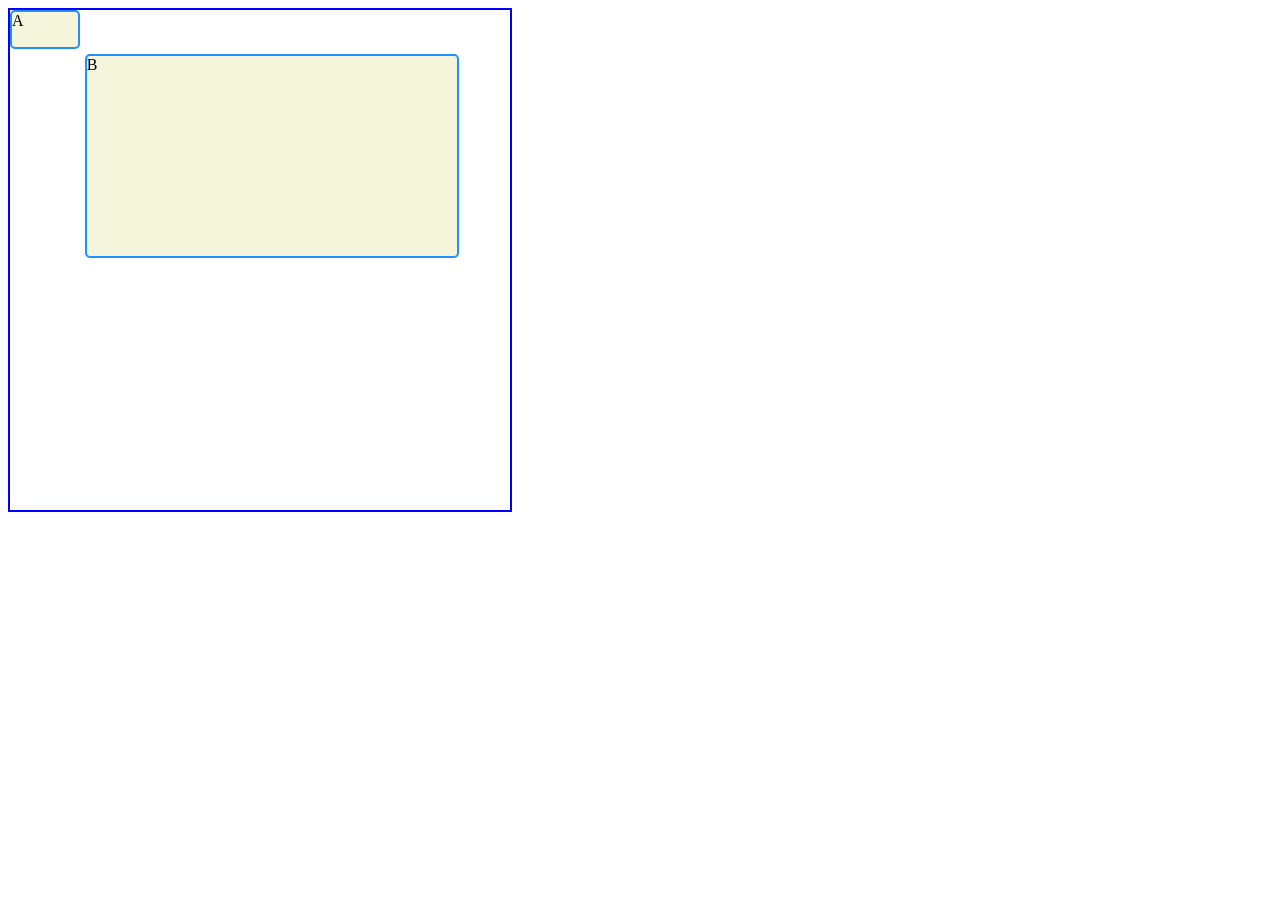
<file: index.html>
<!DOCTYPE html>
<html>
<head>
	<meta charset="utf-8">
	<meta name="viewport" content="width=device-width, initial-scale=1">
	<title>Responsive Web Page Fundamental</title>
	<link rel="stylesheet" type="text/css" href="./styles.css">
</head>
<body>
	<div class="grid">
    <div class="box a">A</div>
    <div class="box b">B</div> 
  </div>
</body>
</html>
</file>
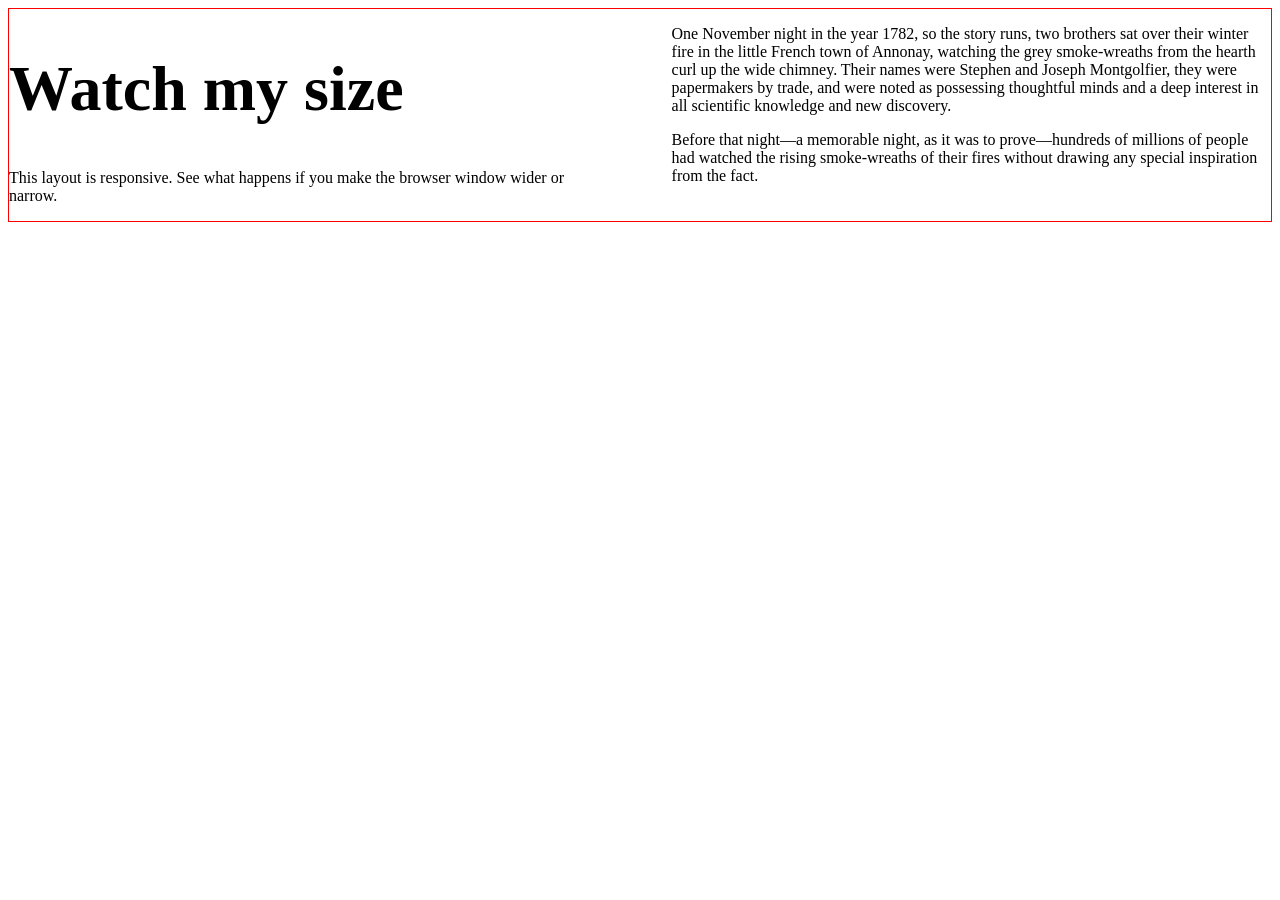
<file: mdn/index.html>
<!DOCTYPE html>
<html>
<head>
  <meta charset="utf-8">
  <meta name="viewport" content="width=device-width, initial-scale=1">
  <title>
    Responsive Layout With Flexbox
  </title>
  <style>
      .wrapper {
        border: 1px solid red;
      }

      h1 {
        font-size: 1em;
      }
      @media screen and (width >= 600px) {
      /* with flex-box */
       /* .wrapper {
          display: flex;
        }

        .col1 {
          flex: 1;
          margin-right: 5%;
        }

        .col2 {
          flex: 2;
        }*/

        /* with grid  */
        h1 {
          font-size: 4em;
        }
        .wrapper {
          display: grid;
          grid-template-columns: 1fr 1fr;
          column-gap: 5%;
        }
    }
  </style>
</head>
<body>
  <div class="wrapper">
  <div class="col1">
    <h1>Watch my size</h1>
    <p>
      This layout is responsive. See what happens if you make the browser window
      wider or narrow.
    </p>
  </div>
  <div class="col2">
    <p>
      One November night in the year 1782, so the story runs, two brothers sat
      over their winter fire in the little French town of Annonay, watching the
      grey smoke-wreaths from the hearth curl up the wide chimney. Their names
      were Stephen and Joseph Montgolfier, they were papermakers by trade, and
      were noted as possessing thoughtful minds and a deep interest in all
      scientific knowledge and new discovery.
    </p>
    <p>
      Before that night—a memorable night, as it was to prove—hundreds of
      millions of people had watched the rising smoke-wreaths of their fires
      without drawing any special inspiration from the fact.
    </p>
  </div>
</div>
</body>
</html>
</file>
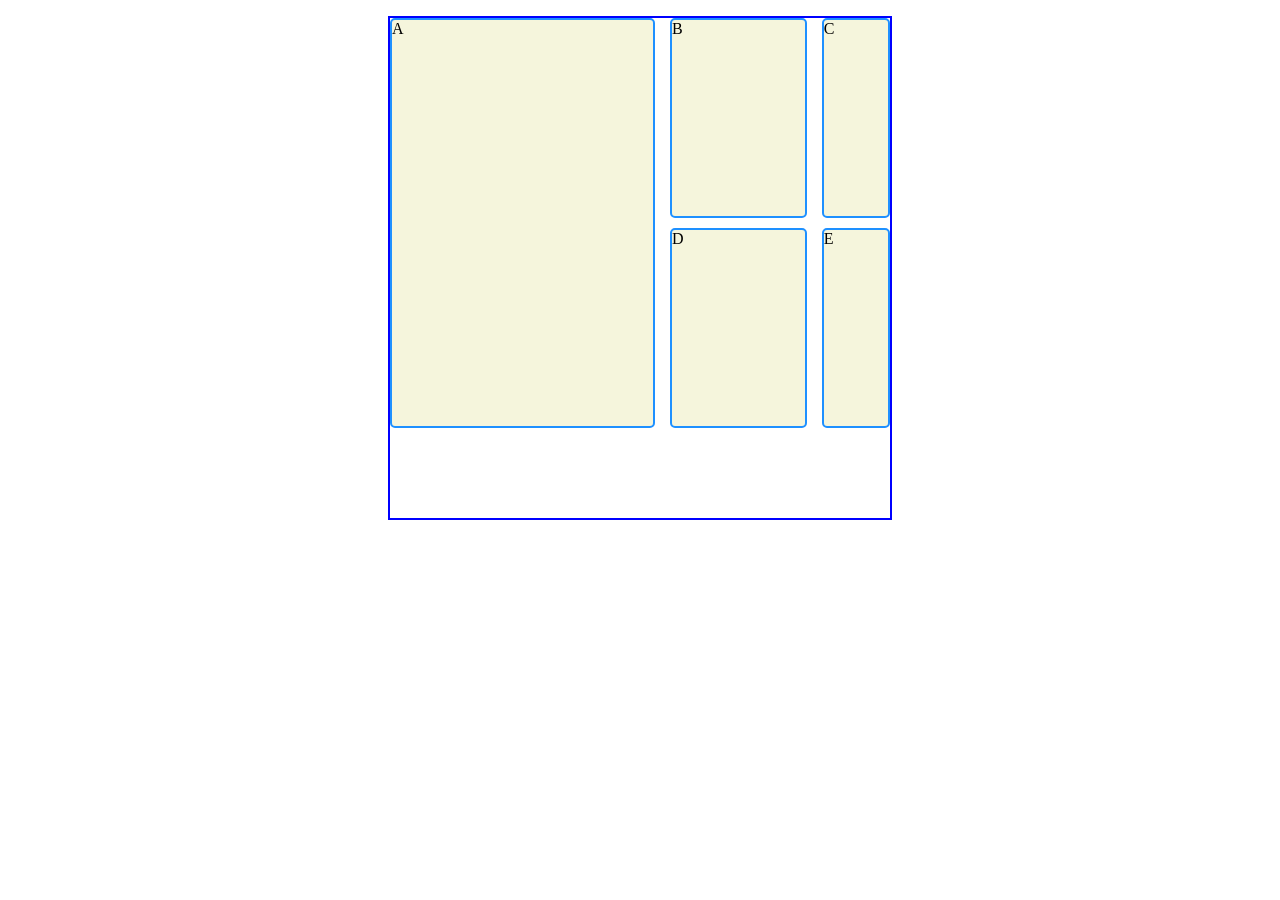
<file: grid.html>
<!DOCTYPE html>
<html>
<head>
  <link rel='stylesheet' href='grid-styles.css'></head>
<body>
  <div class="grid">
    <div class="box a">A</div>
    <div class="box b">B</div>
    <div class="box c">C</div>
    <div class="box d">D</div>
    <div class="box e">E</div>
  </div>
</body>

</html>
</file>
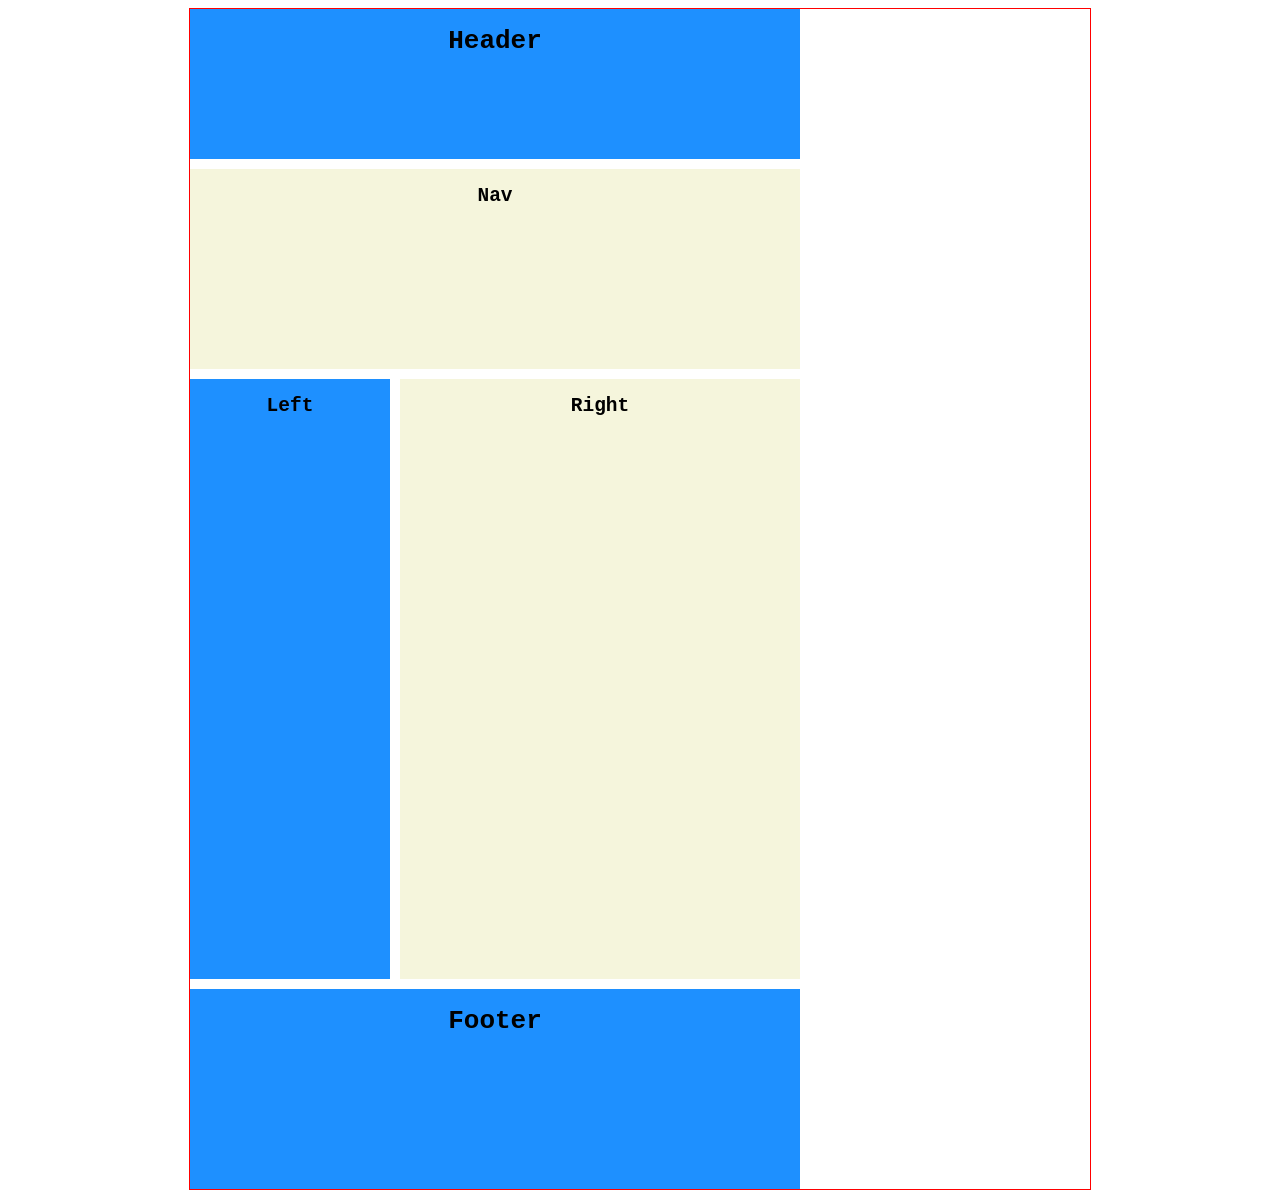
<file: savory/grid-area.html>
<!-- grid-area.html -->
<!DOCTYPE html>
<html>
<head>
	<meta charset="utf-8">
	<meta name="viewport" content="width=device-width, initial-scale=1">
	<title>Grid Area</title>
	<style>
		.container {
		  display: grid;
		  max-width: 900px;
		  border: 1px solid red;
		  position: relative;
		  margin: auto;
		  gap: 10px;
		  grid-template-columns: 200px 400px;
		   grid-template-rows: 150px 200px 600px 200px;
		  grid-template-areas: "header header"
		  					   "nav nav"
		  					   "left right"
		  					   "footer footer"
		}

		h1, h2 {
		  font-family: monospace;
		  text-align: center;
		}

		header {
		  background-color: dodgerblue;
		  grid-area: header;
		}

		nav {
		  background-color: beige;
		  grid-area: nav;
		}

		.left {
		  background-color: dodgerblue;
		  grid-area: left;
		}

		.right {
		  background-color: beige;
		  grid-area: right;
		}

		footer {
		  background-color: dodgerblue;
		  grid-area: footer;
		}
	</style>
</head>
<body>
	<div class="container">
	    <header>
	      <h1>Header</h1>
	    </header>
	    <nav>
	      <h1>Nav</h1>
	    </nav>
	    <section class="left">
	      <h2>Left</h2>
	    </section>
	    <section class="right">
	      <h2>Right</h2>
	    </section>
	    <footer>
	      <h1>Footer</h1>
	    </footer>
  </div>
</body>
</html>
</file>
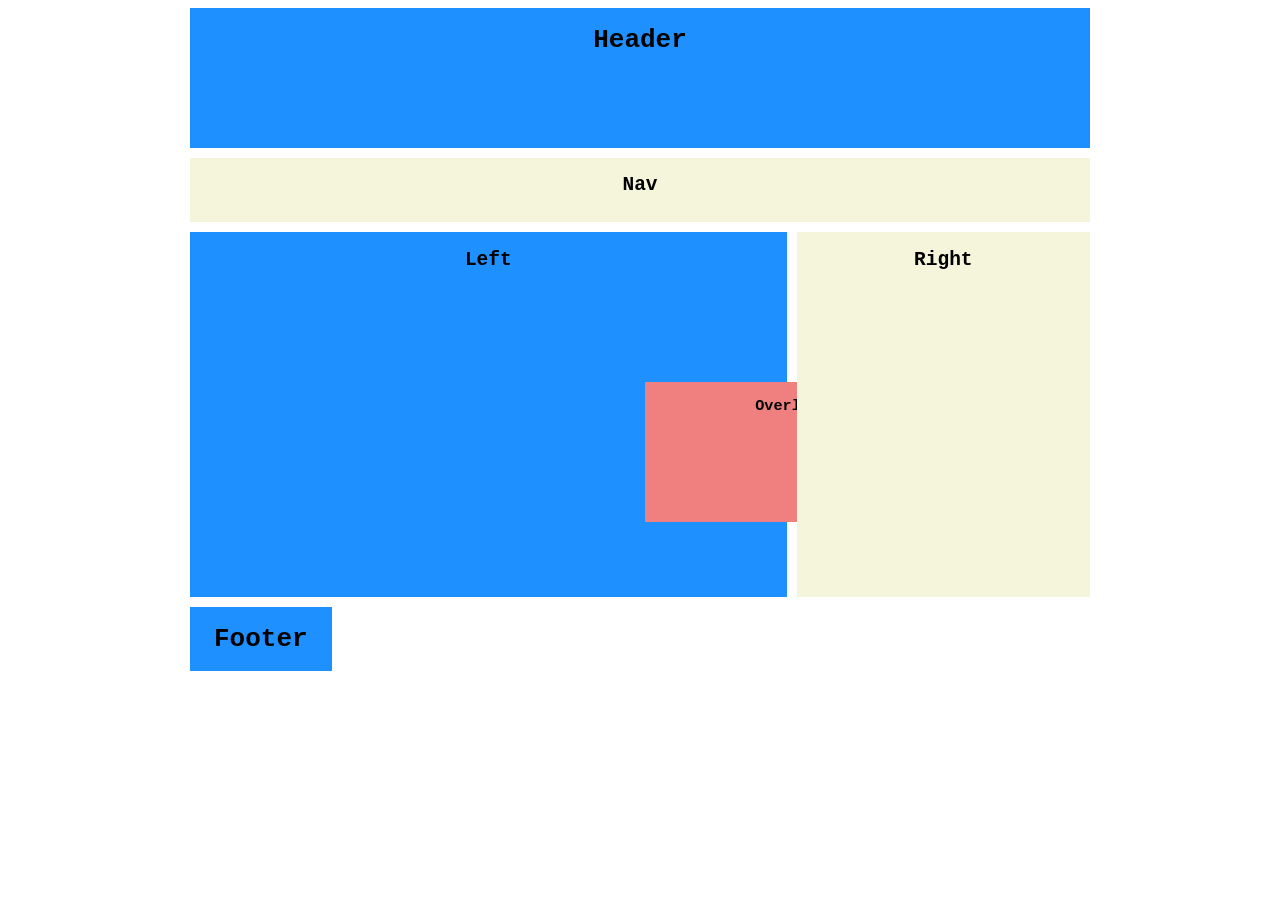
<file: savory/grid-overlapping.html>
<!-- grid-overlapping.html -->

<!DOCTYPE html>
<html>
<head>
	<meta charset="utf-8">
	<meta name="viewport" content="width=device-width, initial-scale=1">
	<title>Overlapping Elements</title>
	<style>
		.container {
		  display: grid;
		  max-width: 900px;
		  position: relative;
		  margin: auto;
		  gap: 10px;
		  grid-template: repeat(12, 1fr) / repeat(6, 1fr);
		}

		h1, h2, h3 {
		  font-family: monospace;
		  text-align: center;
		}

		header {
		  background-color: dodgerblue;
		  grid-area: 1 / 1 / 3 / 7;
		}

		nav {
		  background-color: beige;
		  grid-area: 3 / 1 / 4 / 7;
		}

		.left {
		  background-color: dodgerblue;
		  grid-area: 4 / 1 / 9 / 5;
		}

		.right {
		  background-color: beige;
		  grid-area: 4 / 5 / 9 / 7 ;
		}

		.overlap {
		  background-color: lightcoral;
		  grid-area: 6 / 4 / 8 / 6;
		}

		footer {
		  background-color: dodgerblue;
		}
	</style>
</head>
<body>
	<div class="container">
	    <header>
	      <h1>Header</h1>
	    </header>
	    <nav>
	      <h1>Nav</h1>
	    </nav>
	    <section class="left">
	      <h2>Left</h2>
	    </section>
	    <div class="overlap">
	      <h3>Overlap!</h3>
	    </div>
	    <section class="right">
	      <h2>Right</h2>
	    </section>
	    <footer>
	      <h1>Footer</h1>
	    </footer>
	 </div>
</body>
</html>
</file>
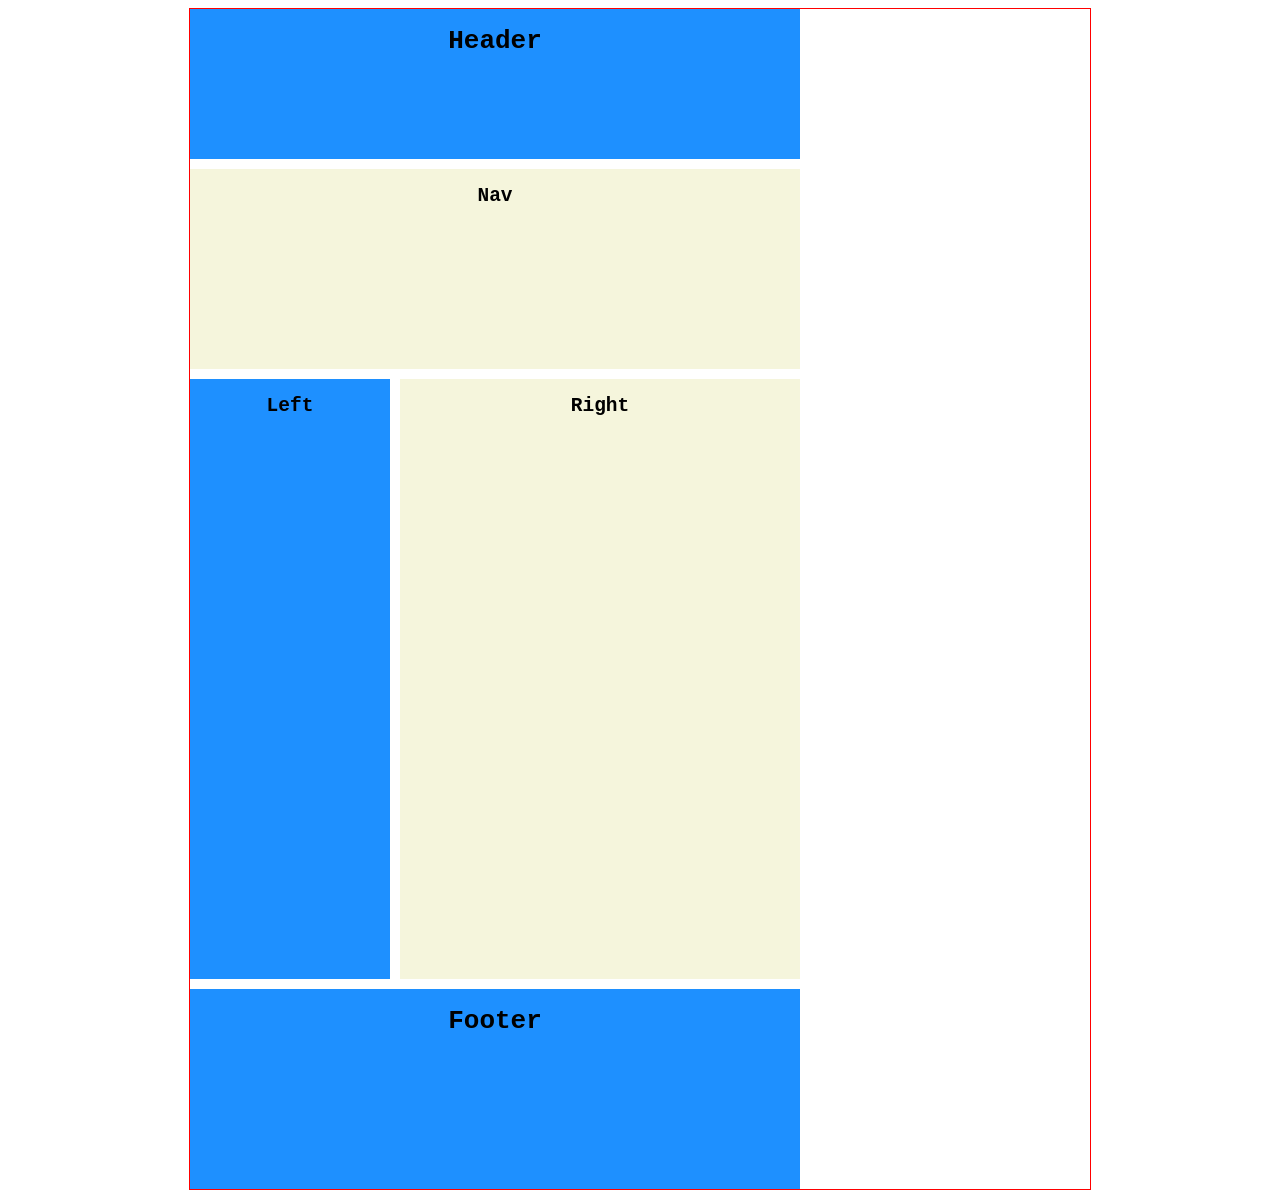
<file: savory/grid-template-area.html>
<!DOCTYPE html>
<html>
<head>
	<meta charset="utf-8">
	<meta name="viewport" content="width=device-width, initial-scale=1">
	<title>Grid Area</title>
	<style>
		.container {
		  display: grid;
		  max-width: 900px;
		  border: 1px solid red;
		  position: relative;
		  margin: auto;
		  gap: 10px;
		  grid-template-columns: 200px 400px;
		   grid-template-rows: 150px 200px 600px 200px;
		  grid-template-areas: "header header"
		  					   "nav nav"
		  					   "left right"
		  					   "footer footer"
		}

		h1, h2 {
		  font-family: monospace;
		  text-align: center;
		}

		header {
		  background-color: dodgerblue;
		  grid-area: header;
		}

		nav {
		  background-color: beige;
		  grid-area: nav;
		}

		.left {
		  background-color: dodgerblue;
		  grid-area: left;
		}

		.right {
		  background-color: beige;
		  grid-area: right;
		}

		footer {
		  background-color: dodgerblue;
		  grid-area: footer;
		}
	</style>
</head>
<body>
	<div class="container">
	    <header>
	      <h1>Header</h1>
	    </header>
	    <nav>
	      <h1>Nav</h1>
	    </nav>
	    <section class="left">
	      <h2>Left</h2>
	    </section>
	    <section class="right">
	      <h2>Right</h2>
	    </section>
	    <footer>
	      <h1>Footer</h1>
	    </footer>
  </div>
</body>
</html>
</file>
<file: styles.css>
/*styles.css*/

.grid {
  display: grid;
  border: 2px blue solid;
  height: 500px;
  width:500px;
  grid-template: repeat(4, 1fr 2fr) / repeat(4, 3fr 2fr);
  gap: 5px;
}

/*.a {
  grid-row: 5 / 7;
  grid-column: 1 / span 2;
}*/

.b {  
  grid-row: 2 / span 3;
  grid-column:2/ span 6;
}

.box {
  background-color: beige;
  color: black;
  border-radius: 5px;
  border: 2px dodgerblue solid;
}
</file>
<file: grid-styles.css>
/*grid-styles.css*/

.grid {
	margin: 1rem auto;
  border: 2px blue solid;
  height: 500px;
  width: 500px;
  display:grid;
  grid-template-columns: 25% 25% 2fr 1fr;
  grid-template-rows: 200px 200px;
  row-gap: 10px;
  column-gap: 15px;
}

.box {
  background-color: beige;
  color: black;
  border-radius: 5px;
  border: 2px dodgerblue solid;
}

/*.a {
	grid-column: 1 / span 2;
	grid-row-start: 1;
	grid-row-end: 3;
}*/
/* The above declaration is the same as follow. */
.a {
	grid-area: 1 / 1 / span 2 / span 2;
}
</file>
